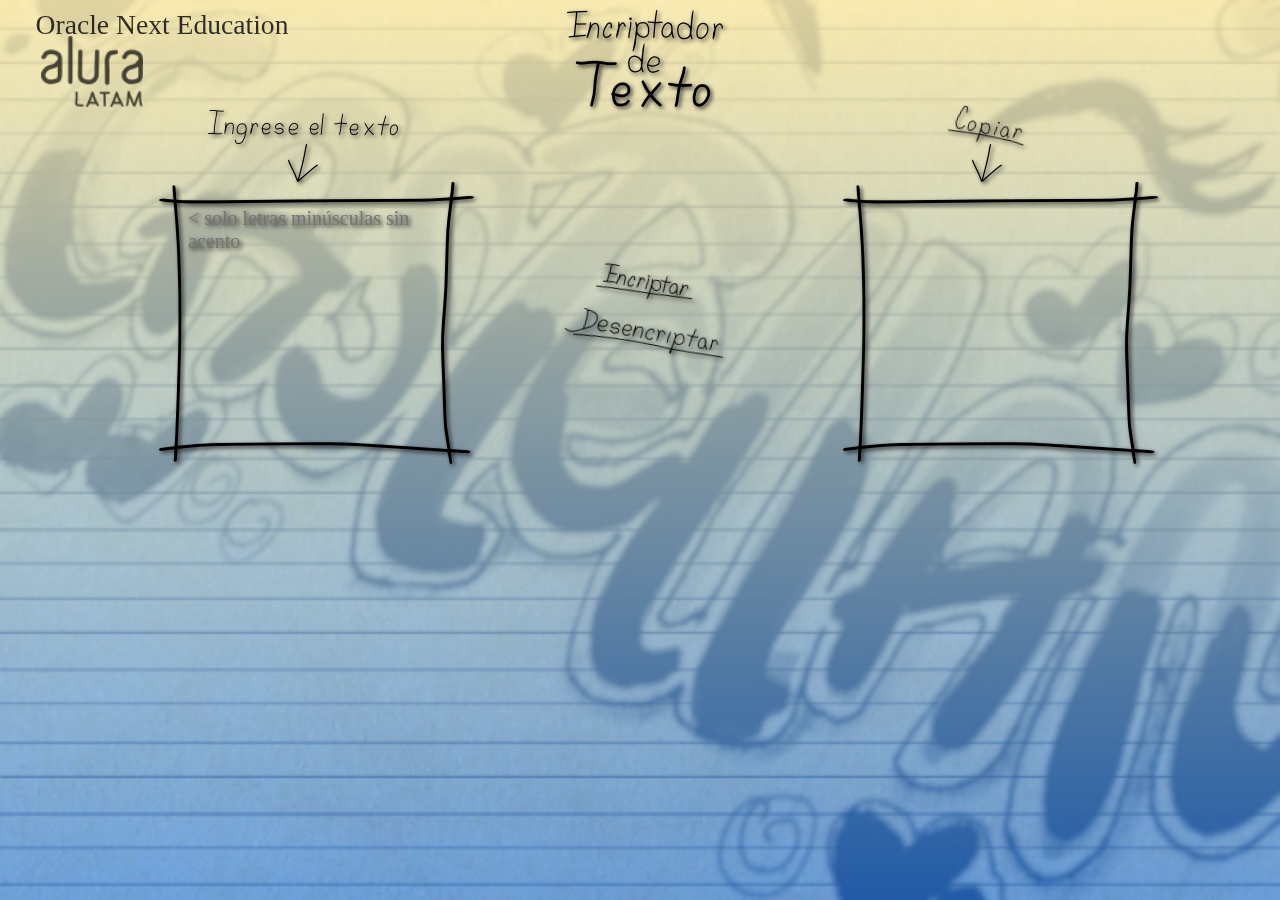
<file: index.html>
<!doctype html>
<html lang="es">
    <head>
        <meta charset="UTF-8">
        <meta name="viewport" content="width=device-width, initial-scale=1">

        <link rel="stylesheet" href="CSS/styles.css">

        <title>Encriptador de texto</title>

        <script src="javascript/javascript.js"></script>
    </head>

    <body onload="enfocar_texto()">
        <div class="oracle">Oracle Next Education</div>
        <a href="https://www.aluracursos.com/"><img class="logo" src="./images/alura_logo.png" alt="Alura logo" srcset=""></a>
        <header>
            <img src="./images/header.png" alt="header">
        </header>
        <main id="contenedor">
            <section class="contenido">
                <img src="./images/texto1.png" alt="">
                <img src="./images/flecha.png" alt="">
                <form>
                    <div id="fondo_texto">
                        <textarea pattern="[a-z]+" rows="10" cols="22" id="texto" placeholder="< Solo letras minúsculas sin acento"></textarea>
                    </div>
                </form>
            </section>
            <section id="botones" class="contenido">
                <img onclick="encriptar()" alt="" src="images/en_button.png" class="boton">
                <img onclick="desencriptar()" alt="" src="images/des_button.png" class="boton">
            </section>
            <section class="contenido">
                <img onclick="portapapeles()" alt="" src="images/cp_button.png" class="boton">
                <img src="./images/flecha.png" alt="">
                <div id="fondo_resultado"><div id="resultado"></div></div>
            </section>
        </main>
        <footer id="botones2">
            <img onclick="encriptar()" alt="" src="images/en_button.png" class="boton"><img onclick="desencriptar()" alt="" src="images/des_button.png" class="boton">
        </footer>
    </body>
</html>
</file>
<file: CSS/styles.css>
body{
    position:relative;
    margin-left: 0;
    margin-top: 0;
    width: calc(100% - 20px);
    height: calc(100% - 20px);
    max-width: 1026px;
    background-image: linear-gradient(
    to bottom,
    rgba(255, 242, 183, 0.856),
    rgba(49, 138, 255, 0.651)
    ), url("../images/background4.jpg");
    background-size:cover;
    background-attachment: fixed;
    background-repeat: no-repeat;
    padding-left: 10px;
    padding-top: 10px;
    border:0px;
    margin: auto;
}

.oracle{
    position: fixed;
    font-size: calc(2vw + 2px);
    left: calc(2vw + 10px);
    top: 1vh;
    filter: opacity(80%);
}

.logo{
    position: fixed;
    left: calc(2vw + 15px);
    top: calc(2vw + 10px);
    width: 8vw;
    filter: opacity(70%);
}

img{
    display: block;
    margin: 0 auto;
    -webkit-filter: drop-shadow(2px 2px 2px #222);
    filter: drop-shadow(2px 2px 2px #222);
}


textarea{
    text-transform:lowercase;
}

#botones img{
    padding: 10px 0px;
}

header{
    text-align: center;
    height: 100px;
}


#contenedor{
    position:absolute;
    text-align: center;
    width: 100%;
}

.contenido{
    position:relative;
    display: block;
    text-align: center;
    float: left;
    width: 342px;
}

#fondo_texto{
    position: relative;
    text-align:left;
    left: 27px;
    background-image: url(../images/cuadro_texto.png);
    background-repeat: no-repeat;
    width: 315px;
    height: 282px;
    padding-left: 27px;
    padding-top: 23px;
    filter: drop-shadow(2px 2px 2px #222);
    
}

#texto{
    background-color: transparent;
    border-style: none;
    color: black;
    border-radius: 5px;
    border: 0px;
    border-color: white;
    border: none;
    overflow: auto;
    outline: none;
    resize: none;
    font-family: Georgia, 'Times New Roman', Times, serif;
    font-size: 20px;
}

.boton{
    cursor: pointer;
    transition: 0.2s all;
    transform: rotate(10deg);
}

.boton:hover {
    transform: rotate(0deg);

}

.boton:active{
    transform: rotate(-10deg);

}

#fondo_resultado{
    position: relative;
    text-align: left;
    background-image: url(../images/cuadro_texto.png);
    background-repeat: no-repeat;
    width: 315px;
    height: 278px;
    padding-left: 27px;
    padding-top: 23px;
    vertical-align: middle;
    font-family: Georgia, 'Times New Roman', Times, serif;
    font-size: 20px;
    left: 27px;
    filter: drop-shadow(2px 2px 2px #222);
}

#resultado{
    position: relative;
    text-align: left;
    width: 260px;
    height: 232px;
    vertical-align: middle;
    font-family: Georgia, 'Times New Roman', Times, serif;
    font-size: 20px;
}

#botones2{
    width: 400px;
    display: flex;
    align-items: center;
    justify-content: center;
    margin: auto;
    position: relative;
}

@media (min-width: 1050px)  { /* Pantalla y vertical */
    #contenedor{
        max-width: 1050px;
    }

    #botones{
        visibility:visible;
        height: auto;
        top: 150px;
    }

    #botones2{
        visibility:hidden;
    }

    .distacia_boton{
        position: relative;
        top: 200px;
    }

}

@media (min-width: 708px) and (max-width: 1050px) {
    #contenedor{
        max-width: 706px;
        left: calc(50% - 355px);
    }

    #botones{
        visibility:hidden;
        width: 0px;
    }

    #botones2{
        visibility:visible;
        top: 400px;
    }

    .distacia_boton{
        position: relative;
        top: 0px;
    }

}

@media (max-width: 707px){
    #contenedor{
        max-width: 600px;
        left: calc(50% - 177px);
    }

    #botones{
        visibility:visible;
        width: 342px;
        padding-bottom: 20px;
        top: -20px;
    }

    #botones2{
        visibility:hidden;
    }

    .distacia_boton{
        position: relative;
        top: 0px;
    }

}
</file>
